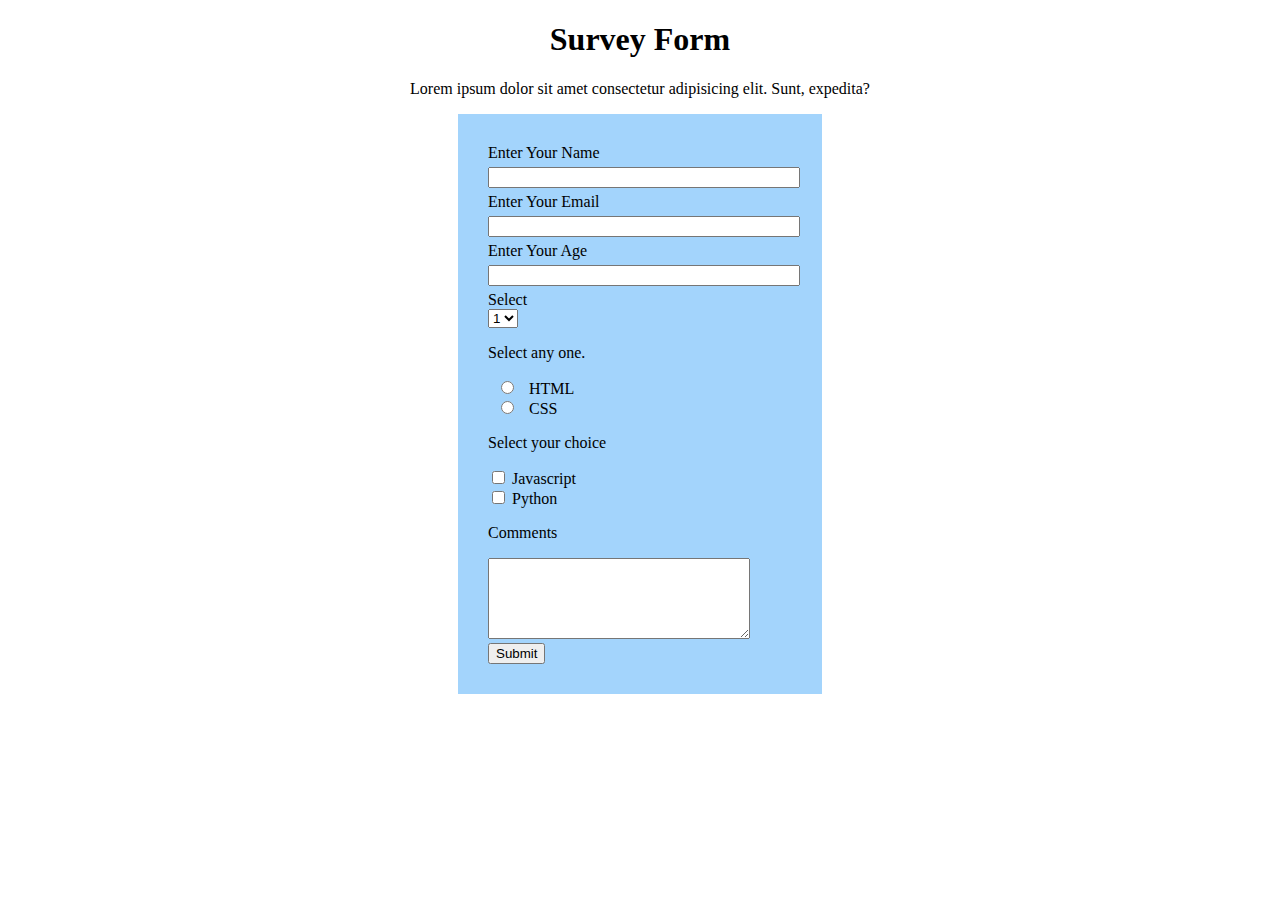
<file: FreeCodeCamp-Projects/Survey Form/index.html>
<!DOCTYPE html>
<html lang="en">
  <head>
    <meta charset="UTF-8" />
    <meta http-equiv="X-UA-Compatible" content="IE=edge" />
    <meta name="viewport" content="width=device-width, initial-scale=1.0" />
    <link rel="stylesheet" href="style.css" />
    <title>Survey Form</title>
  </head>
  <body>
    <h1 id="title">Survey Form</h1>
    <p id="description">
      Lorem ipsum dolor sit amet consectetur adipisicing elit. Sunt, expedita?
    </p>
    <div id="form-container">
      <form action="" id="survey-form">
        <label for="name" id="name-label">Enter Your Name</label> <br />
        <input type="text" name="name" id="name" /> <br />
        <label for="email" id="email-label">Enter Your Email</label> <br />
        <input type="text" name="email" id="email" /> <br />
        <label for="age" id="number-label">Enter Your Age</label> <br />
        <input type="number" name="age" id="number" min="16" max="70" /> <br />
        <label for="dropdown">Select</label> <br />
        <select id="dropdown" name="dropdown">
          <option value="one">1</option>
          <option value="two">2</option>
          <option value="three">3</option>
          <option value="four">4</option>
        </select>
        <br />
        <p>Select any one.</p>
          <input type="radio" id="html" name="fav_language" value="HTML" />  
        <label for="html">HTML</label><br />
          <input type="radio" id="css" name="fav_language" value="CSS" />  
        <label for="css">CSS</label>
        <p>Select your choice</p>
        <input
          type="checkbox"
          id="javascript"
          name="javascript"
          value="Javascript"
        />
        <label for="vehicle1"> Javascript</label><br />
        <input type="checkbox" id="python" name="python" value="Python" />
        <label for="vehicle2"> Python</label><br />
        <p>Comments</p>
        <textarea id="textarea" name="textarea" rows="5" cols="30"></textarea>
        <br />
        <button type="submit" id="submit">Submit</button>
      </form>
    </div>
  </body>
</html>
</file>
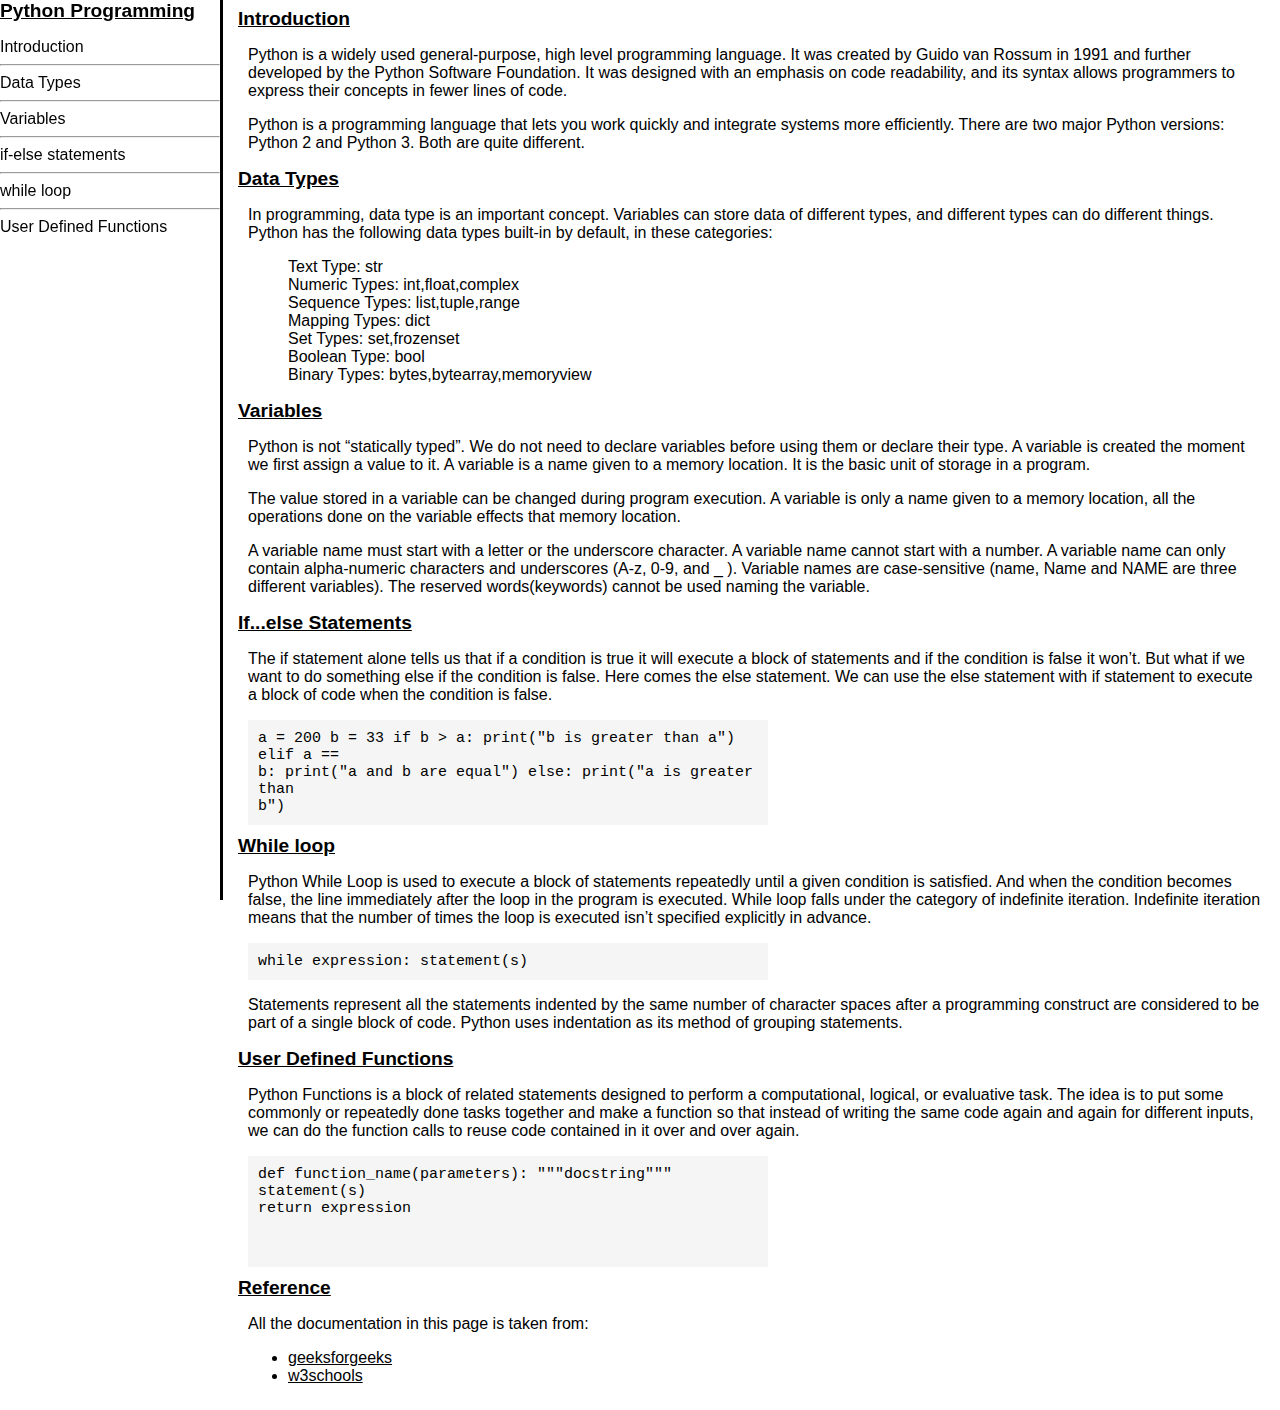
<file: FreeCodeCamp-Projects/technical documentation/index.html>
<!DOCTYPE html>
<html lang="en">
  <head>
    <meta charset="UTF-8" />
    <meta http-equiv="X-UA-Compatible" content="IE=edge" />
    <meta name="viewport" content="width=device-width, initial-scale=1.0" />
    <title>Technical documentation</title>
    <link rel="stylesheet" href="style.css" />
  </head>
  <body>
    <div>
      <nav id="navbar">
        <header>Python Programming</header>
        <ul>
          <li><a class="nav-link" href="#introduction">Introduction</a></li>
          <hr />
          <li><a class="nav-link" href="#data_types">Data Types</a></li>
          <hr />
          <li><a class="nav-link" href="#variables">Variables</a></li>
          <hr />
          <li>
            <a class="nav-link" href="#if_else_statements"
              >if-else statements</a
            >
          </li>
          <hr />
          <li><a class="nav-link" href="#while_loop">while loop</a></li>
          <hr />
          <li>
            <a class="nav-link" href="#user_defined_function"
              >User Defined Functions</a
            >
          </li>
        </ul>
      </nav>
      <main id="main-doc">
        <section class="main-section" id="introduction">
          <header>Introduction</header>
          <article>
            <p>
              Python is a widely used general-purpose, high level programming
              language. It was created by Guido van Rossum in 1991 and further
              developed by the Python Software Foundation. It was designed with
              an emphasis on code readability, and its syntax allows programmers
              to express their concepts in fewer lines of code.
            </p>
            <p>
              Python is a programming language that lets you work quickly and
              integrate systems more efficiently. There are two major Python
              versions: Python 2 and Python 3. Both are quite different.
            </p>
          </article>
        </section>
        <section class="main-section" id="data_types">
          <header>Data Types</header>
          <article>
            <p>
              In programming, data type is an important concept. Variables can
              store data of different types, and different types can do
              different things. Python has the following data types built-in by
              default, in these categories:
            </p>
            <ul>
              <li>Text Type: str</li>
              <li>Numeric Types: int,float,complex</li>
              <li>Sequence Types: list,tuple,range</li>
              <li>Mapping Types: dict</li>
              <li>Set Types: set,frozenset</li>
              <li>Boolean Type: bool</li>
              <li>Binary Types: bytes,bytearray,memoryview</li>
            </ul>
          </article>
        </section>
        <section class="main-section" id="variables">
          <header>Variables</header>
          <article>
            <p>
              Python is not “statically typed”. We do not need to declare
              variables before using them or declare their type. A variable is
              created the moment we first assign a value to it. A variable is a
              name given to a memory location. It is the basic unit of storage
              in a program.
            </p>
            <p>
              The value stored in a variable can be changed during program
              execution. A variable is only a name given to a memory location,
              all the operations done on the variable effects that memory
              location.
            </p>
            <p>
              A variable name must start with a letter or the underscore
              character. A variable name cannot start with a number. A variable
              name can only contain alpha-numeric characters and underscores
              (A-z, 0-9, and _ ). Variable names are case-sensitive (name, Name
              and NAME are three different variables). The reserved
              words(keywords) cannot be used naming the variable.
            </p>
          </article>
        </section>
        <section class="main-section" id="if_else_statements">
          <header>If...else Statements</header>
          <article>
            <p>
              The if statement alone tells us that if a condition is true it
              will execute a block of statements and if the condition is false
              it won’t. But what if we want to do something else if the
              condition is false. Here comes the else statement. We can use the
              else statement with if statement to execute a block of code when
              the condition is false.
            </p>
            <code
              >a = 200 b = 33 if b > a: print("b is greater than a") elif a ==
              b: print("a and b are equal") else: print("a is greater than
              b")</code
            >
          </article>
        </section>
        <section class="main-section" id="while_loop">
          <header>While loop</header>
          <article>
            <p>
              Python While Loop is used to execute a block of statements
              repeatedly until a given condition is satisfied. And when the
              condition becomes false, the line immediately after the loop in
              the program is executed. While loop falls under the category of
              indefinite iteration. Indefinite iteration means that the number
              of times the loop is executed isn’t specified explicitly in
              advance.
            </p>
            <code> while expression: statement(s) </code>
            <p>
              Statements represent all the statements indented by the same
              number of character spaces after a programming construct are
              considered to be part of a single block of code. Python uses
              indentation as its method of grouping statements.
            </p>
          </article>
        </section>
        <section class="main-section" id="user_defined_functions">
          <header>User Defined Functions</header>
          <article>
            <p>
              Python Functions is a block of related statements designed to
              perform a computational, logical, or evaluative task. The idea is
              to put some commonly or repeatedly done tasks together and make a
              function so that instead of writing the same code again and again
              for different inputs, we can do the function calls to reuse code
              contained in it over and over again.
            </p>
            <code
              >def function_name(parameters): """docstring""" statement(s)
              return expression</code
            >
            <code></code>
            <code></code>
          </article>
        </section>
        <section class="main-section" id="Reference">
          <header>Reference</header>
          <article>
            <p>All the documentation in this page is taken from:</p>
            <ul style="list-style: disc">
              <li>
                <a
                  style="text-decoration: underline"
                  href="https://www.geeksforgeeks.org/python-programming-language/?ref=shm"
                  target="_blank"
                  >geeksforgeeks</a
                >
              </li>
              <li>
                <a
                  style="text-decoration: underline"
                  href="https://www.w3schools.com/python/default.asp"
                  target="_blank"
                  >w3schools</a
                >
              </li>
            </ul>
          </article>
        </section>
      </main>
    </div>
  </body>
</html>
</file>
<file: FreeCodeCamp-Projects/Survey Form/style.css>
#title,
#description {
  text-align: center;
}
body {
  background-image: url("https://images.pexels.com/photos/7841443/pexels-photo-7841443.jpeg?auto=compress&cs=tinysrgb&w=600");
  background-repeat: no-repeat;
  background-size: cover;
}
#form-container {
  margin-right: 450px;
  margin-left: 450px;
  background-color: rgba(102, 183, 250, 0.603);
}
form {
  padding: 30px;
}
#name,
#email,
#number {
  width: 100%;
  margin-top: 5px;
  margin-bottom: 5px;
}
</file>
<file: FreeCodeCamp-Projects/technical documentation/style.css>
body {
  font-family: "Lucida Sans", "Lucida Sans Regular", "Lucida Grande",
    "Lucida Sans Unicode", Geneva, Verdana, sans-serif;
}
#navbar {
  position: fixed;
  min-width: 200px;
  top: 0px;
  left: 0px;
  width: 220px;
  height: 100%;
  border-right: solid;
  border-color: rgb(0, 0, 0);
}
section {
  margin-left: 230px;
}
ul {
  list-style: none;
}
code {
  display: block;
  width: 500px;
  background: rgba(204, 203, 203, 0.2);
  padding: 10px;
  font-size: 15px;
  white-space: pre-line;
  word-break: normal;
  word-wrap: normal;
}
article {
  margin: 10px;
}
header {
  font-size: larger;
  font-weight: bold;
}
#navbar ul {
  padding: 0;
  overflow-y: auto;
  overflow-x: hidden;
}
a {
  text-decoration: none;
  color: black;
}
#navbar a:hover {
  padding-top: 0.5em;
  padding-bottom: 0.5em;
  background: black;
  color: white;
}
header {
  text-decoration: underline;
}
@media only screen and (max-width: 815px) {
  /* For mobile phones: */
  #navbar ul {
    border: 1px solid;
    height: 207px;
  }

  #navbar {
    background-color: white;
    position: absolute;
    top: 0;
    padding: 0;
    margin: 0;
    width: 100%;
    max-height: 275px;
    border: none;
    z-index: 1;
    border-bottom: 2px solid;
  }

  #main-doc {
    position: relative;
    margin-left: 0px;
    margin-top: 270px;
  }
}
</file>
